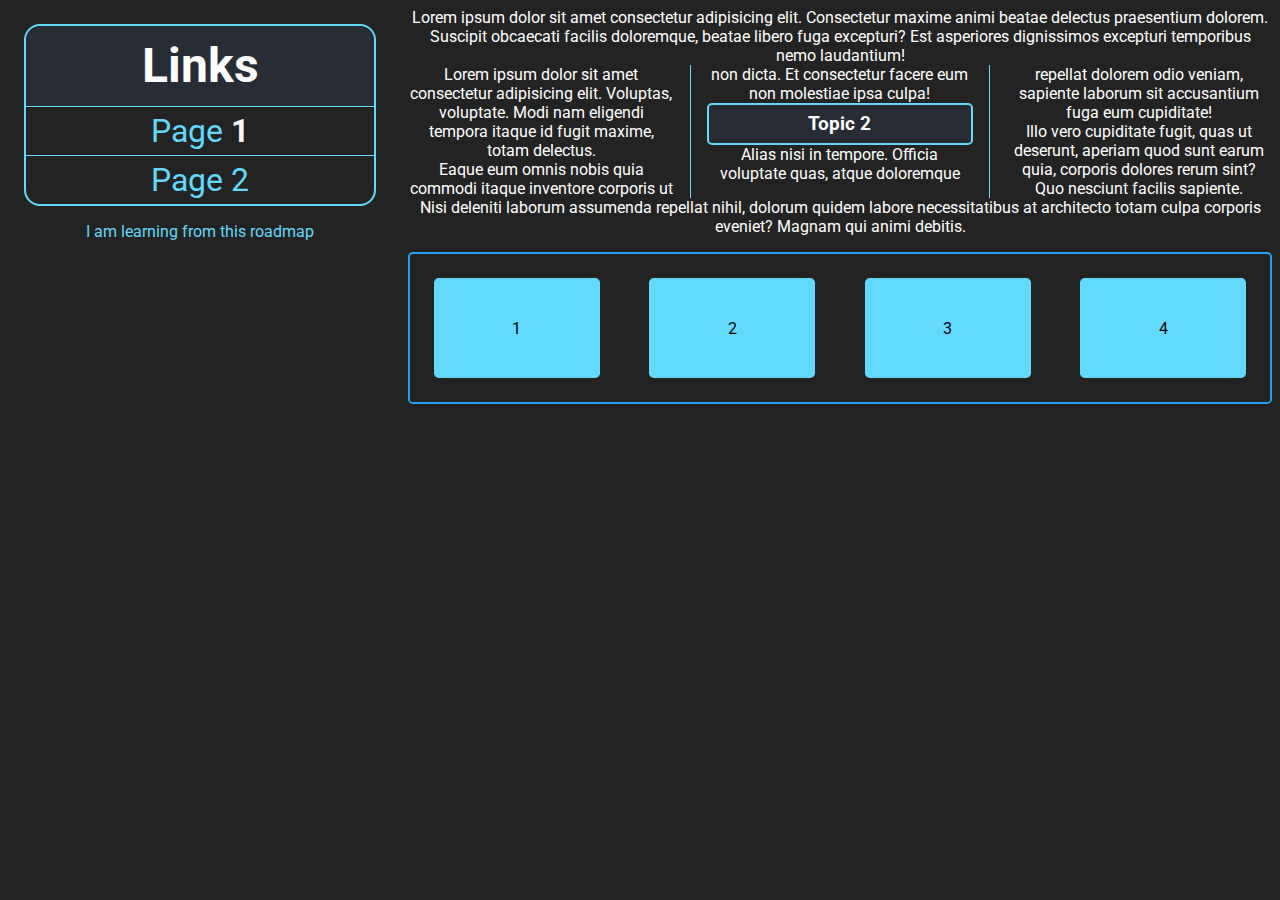
<file: index.html>
<!DOCTYPE html>
<html>
    <head>
        <meta charset="UTF-8">
        <meta name="description" content="This is a simple HTML project to refresh my knowledge">
        <meta name="author" content="Timo Leiding">
        <meta name="keywords" content="HTML, learning">
        <meta name="viewport" content="width=device-width, initial-scale=1.0">
        <title>HTML Refresh</title>
        <link rel="stylesheet" href="assets/styles/styles.css">
    </head>
    <body>
        <!-- This is a very useful comment!-->
         <header class="container">
            <div class="block left">
                <nav>
                    <h2>Links</h2>
                    <ul>
                        <li><a href="page2.html">Page <span class="test">1</span></a></li>
                        <li><a href="page3.html">Page 2</a></li>
                    </ul>
                </nav>
                <p><a href="https://roadmap.sh/full-stack" target="_blank">I am learning from this roadmap</a></p>
            </div>
            <div>
                <p>Lorem ipsum dolor sit amet consectetur adipisicing elit. Consectetur maxime animi beatae delectus praesentium dolorem. Suscipit obcaecati facilis doloremque, beatae libero fuga excepturi? Est asperiores dignissimos excepturi temporibus nemo laudantium!</h2>
            </div>
            </header>
         <main>
            <section class="columns">
                <p>Lorem ipsum dolor sit amet consectetur adipisicing elit. Voluptas, voluptate. Modi nam eligendi tempora itaque id fugit maxime, totam delectus.</p>
                <p>Eaque eum omnis nobis quia commodi itaque inventore corporis ut non dicta. Et consectetur facere eum non molestiae ipsa culpa!</p>
                <h3>Topic 2</h3>
                <p>Alias nisi in tempore. Officia voluptate quas, atque doloremque repellat dolorem odio veniam, sapiente laborum sit accusantium fuga eum cupiditate!</p>
                <p>Illo vero cupiditate fugit, quas ut deserunt, aperiam quod sunt earum quia, corporis dolores rerum sint? Quo nesciunt facilis sapiente.</p>
            </section>
            <p>Nisi deleniti laborum assumenda repellat nihil, dolorum quidem labore necessitatibus at architecto totam culpa corporis eveniet? Magnam qui animi debitis.</p>
            <div class="flex-container">
                <div class="box">1</div>
                <div class="box">2</div>
                <div class="box">3</div>   
                <div class="box">4</div>
            </div>
        </main>

        <footer>

        </footer>
    </body>
</html>
</file>
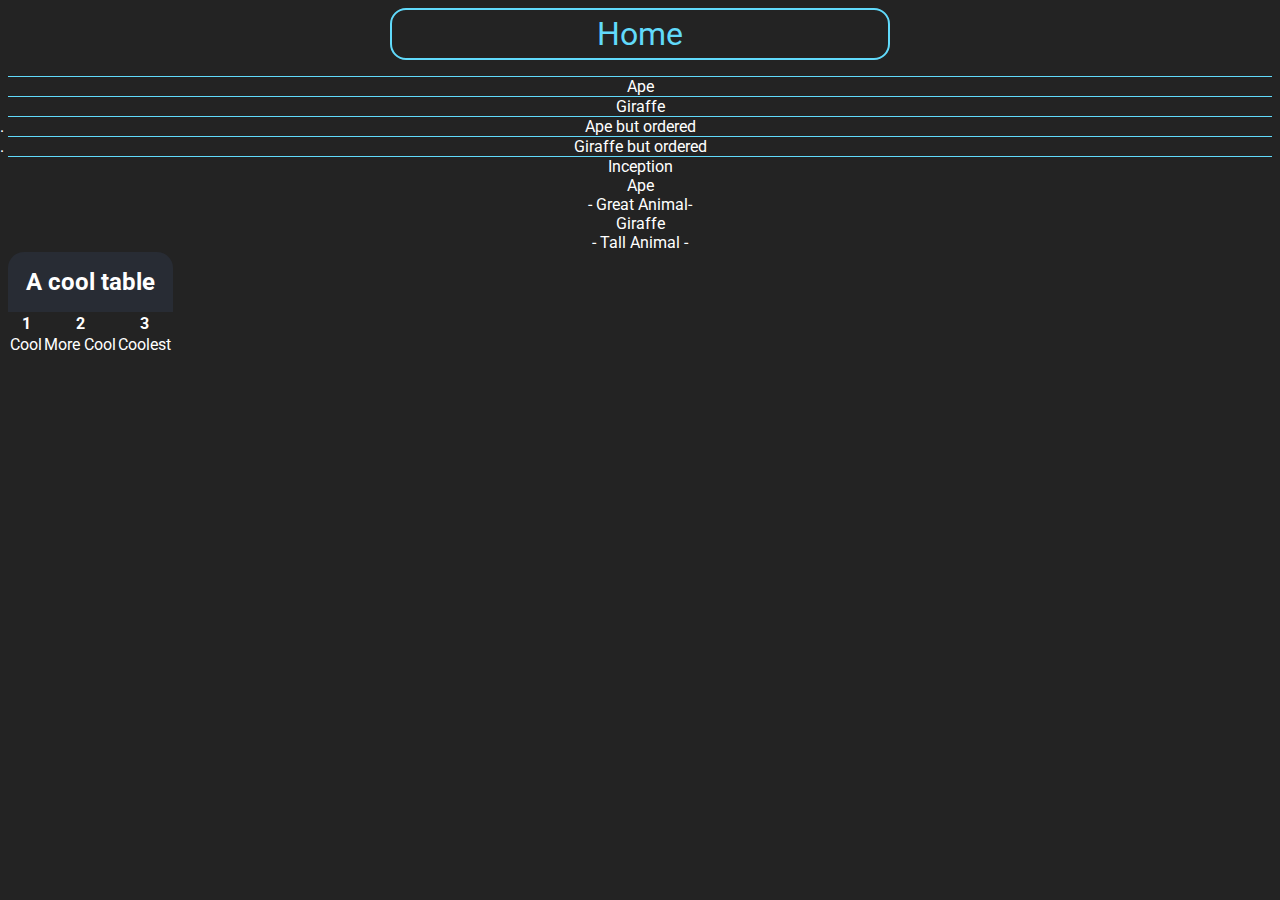
<file: page2.html>
<!DOCTYPE html>
<html lang="en">
<head>
    <meta charset="UTF-8">
    <meta name="viewport" content="width=device-width, initial-scale=1.0">
    <link rel="stylesheet" href="assets/styles/styles.css">
    <title>Document</title>
</head>
<body>
    <header>
        <nav>
            <a href="index.html">Home</a>
        </nav>
    </header>
    <main>
        <ul>
            <li>Ape</li>
            <li>Giraffe</li>
        </ul>
        <ol type="I" start="2">
            <li>Ape but ordered</li>
            <li>Giraffe but ordered</li>
            <ul>
                <li>Inception</li>
            </ul>
        </ol>

        <dl>
            <dt>Ape</dt>
            <dd>- Great Animal-</dd>
            <dt>Giraffe</dt>
            <dd>- Tall Animal -</dd>
        </dl>

        <table>
            <thead>
                <caption><h2>A cool table</h2></caption>
                <tr>
                    <th>1</th>
                    <th>2</th>
                    <th>3</th>
                </tr>
            </thead>
            <tbody>
                <tr>
                    <td colspan="1">Cool</td>
                    <td>More Cool</td>
                    <td>Coolest</td>
                </tr>
            </tbody>
        </table>
    </main>
    
</body>
</html>
</file>
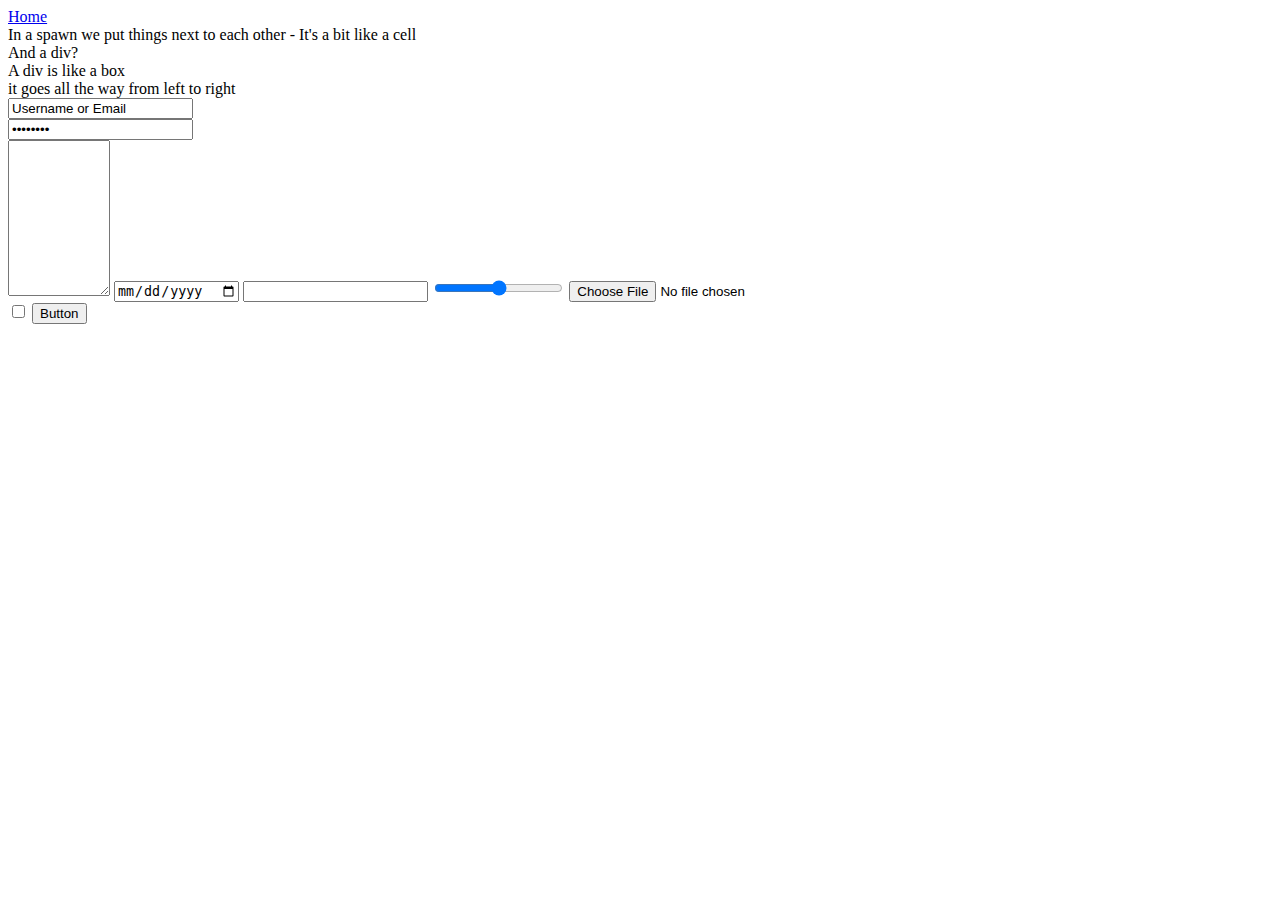
<file: page3.html>
<!DOCTYPE html>
<html lang="en">
<head>
    <meta charset="UTF-8">
    <meta name="viewport" content="width=device-width, initial-scale=1.0">
    <title>Document</title>
</head>
<body>
     <header>
        <nav>
            <a href="../index.html">Home</a>
        </nav>
    </header>

    <main>
        <span>In a spawn</span>
        <span>we put things next to each other</span>
        <span>- It's a bit like a cell</span>

        <div>And a div?</div>
        <div>A div is like a box</div>
        <div>it goes all the way from left to right</div>

        <div>
            <input type="text" value="Username or Email">
        </div>
        <div>
            <input type="password" value="Password">
        </div>
        <textarea rows="10" cols="10" name="" id=""></textarea>
        <input type="date">
        <input type="email">
        <input type="range">
        <input type="file">
        <div>
            <form action="">
                <input type="checkbox">
                <input type="button" value="Button">
            </form>
        </div>
        <iframe src="https://github.com/tleidinggit" frameborder="0">wow</iframe>
    </main>
    
</body>
</html>
</file>
<file: assets/styles/styles.css>
@import url('https://fonts.googleapis.com/css2?family=Roboto:ital,wght@0,100..900;1,100..900&display=swap');

* {
    margin: 0;
    padding: 0;
    box-sizing: border-box;
}

body {
    background-color: rgb(35, 35, 35);
    color: white;
    font-family: "Roboto", sans-serif;
    margin: 0.5rem;
    text-align: center;
}


@media screen and (max-width: 481px) {
    body {
        background-color: red;
    }
}


.titlecard {
    font-size: 4rem;
    font-weight: 800;
    color: #61dafb;
    margin-bottom: 1rem;
    text-align: center;
    background-image: linear-gradient(to right, #61dafb, #21a1f1);
    text-transform: uppercase;
    -webkit-background-clip: text;
    color: hsla(0, 0%, 0%, 0.19);
}

nav {
    border: 2px solid #61dafb;
    border-radius: 1rem;
    margin: 0 auto 1rem;
    max-width: 500px;
    font-size: 2rem;
    line-height: 3rem;
}

.block {
    width: 30vw;
    height: 30vw;
    padding: 1rem;
}

.left {
    float: left;
    margin-right: 1rem;
    position: relative;
    left: 0;
}

.flex-container {
    display: flex;
    justify-content: space-between;
    flex-wrap: wrap;
    border: #21a1f1 2px solid;
    border-radius: 0.3rem;
    padding: 1rem;
    margin-top: 1rem;
}

.box {
    background-color: #61dafb;
    color: black;
    width: 20%;
    height: 100px;
    margin: 0.5rem;
    display: flex;
    align-items: center;
    justify-content: center;
    border-radius: 0.3rem;
}

.columns {
    columns: 3 250px;
    column-rule: 1px solid #61dafb;
    column-gap: 2rem;
}

.columns p {
    margin-top: 0;
}

h2 {
    padding: 1rem;
    background-color: #282c34;

    border-radius: 1rem 1rem 0 0;
}

h3 {
    margin-top: 0rem;
    background-color: #282c34;
    border:2px solid #61dafb;
    padding: 0.5rem;
    border-radius: 5px;
    break-inside: avoid;
}

.test {
    display: inline;
    color: whitesmoke;
    font-weight: bold;
}

ul {
    list-style: none;
    padding: 0;
}

a {
    color: #61dafb;
    text-decoration: none;
}

a:hover {
    text-decoration: underline;
}

a:visited {
    color: #e661fb;
}

a:active {
    color: #21a1f1;
}

li {
    border-top: 1px solid #61dafb;
}

li a {
    display: block;
}

li a, li a:visited {
    text-decoration: none;
}

li a:hover, li a:focus {
    background-color: #61dafb;
    color: black;
}

li:last-child a{
    border-radius: 0 0 0.85rem 0.85rem;
}
</file>
